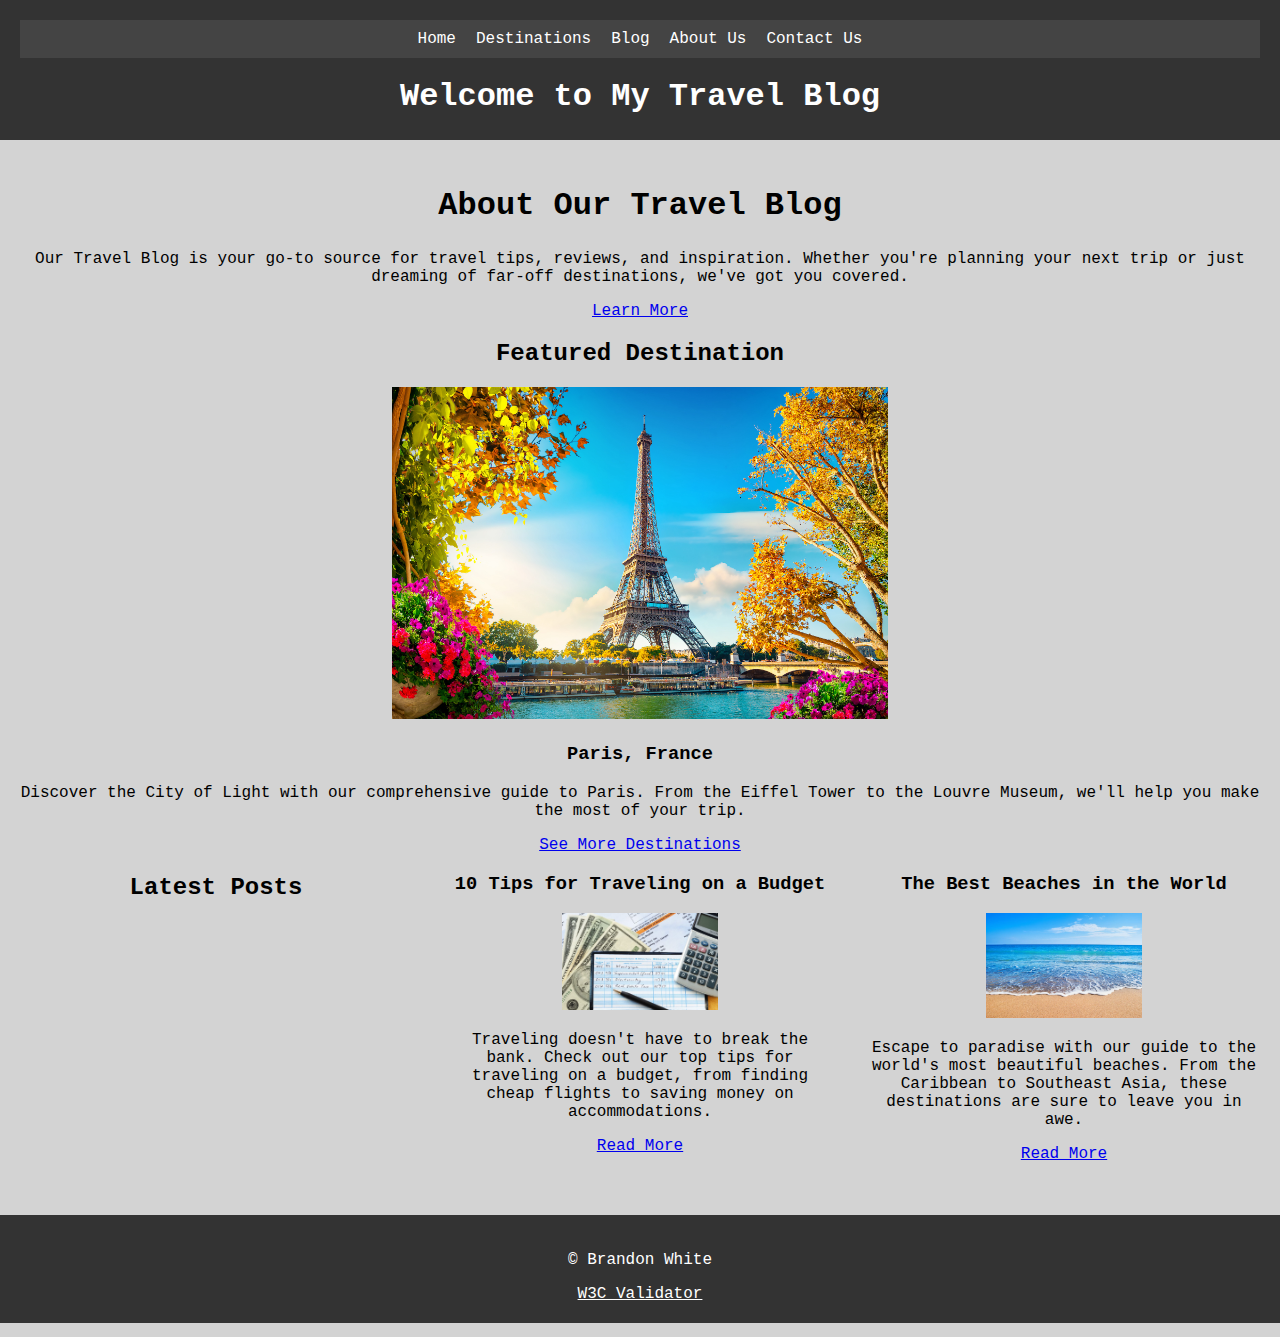
<file: index.html>
<!DOCTYPE html>
<html lang="en">
  <head>
    <meta charset="UTF-8" />
    <meta name="viewport" content="width=device-width, initial-scale=1.0" />
    <title>Home</title>
    <link rel="stylesheet" href="reset.css" />
    <link rel="stylesheet" href="style.css" />
  </head>
  <body>
    <header>
      <nav>
        <ul>
          <li><a href="index.html">Home</a></li>
          <li><a href="destinations.html">Destinations</a></li>
          <li><a href="blog.html">Blog</a></li>
          <li><a href="about.html">About Us</a></li>
          <li><a href="contact.html">Contact Us</a></li>
        </ul>
      </nav>
      <h1>Welcome to My Travel Blog</h1>
    </header>
    <main>
      <section class="intro">
        <h2>About Our Travel Blog</h2>
        <p>
          Our Travel Blog is your go-to source for travel tips, reviews, and
          inspiration. Whether you're planning your next trip or just dreaming
          of far-off destinations, we've got you covered.
        </p>
        <a href="about.html">Learn More</a>
      </section>
      <section class="featured-destination">
        <h2>Featured Destination</h2>
        <img src="images/featured-destination.jpg" alt="Featured Destination" style="width: 40%"/>
        <div class="destination-details">
          <h3>Paris, France</h3>
          <p>
            Discover the City of Light with our comprehensive guide to Paris.
            From the Eiffel Tower to the Louvre Museum, we'll help you make the
            most of your trip.
          </p>
          <a href="destinations.html">See More Destinations</a>
        </div>
      </section>
      <section class="latest-posts">
        <h2>Latest Posts</h2>
        <div class="post-preview">
          <h3>10 Tips for Traveling on a Budget</h3>
          <img src="images/post1.jpg" alt="Post 1"  style="width: 40%"/>
          <p>
            Traveling doesn't have to break the bank. Check out our top tips for
            traveling on a budget, from finding cheap flights to saving money on
            accommodations.
          </p>
          <a href="blog.html">Read More</a>
        </div>
        <div class="post-preview">
          <h3>The Best Beaches in the World</h3>
          <img src="images/post2.jpg" alt="Post 2"  style="width: 40%"/>
          <p>
            Escape to paradise with our guide to the world's most beautiful
            beaches. From the Caribbean to Southeast Asia, these destinations
            are sure to leave you in awe.
          </p>
          <a href="blog.html">Read More</a>
        </div>
      </section>
    </main>
    <footer>
      <p>&copy; Brandon White</p>
      <a href="https://validator.w3.org/nu/?doc=https%3A%2F%2Fbrandonwhite12.github.io%2Ffinal%2Findex.html">W3C Validator</a>
    </footer>
  </body>
</html>
</file>
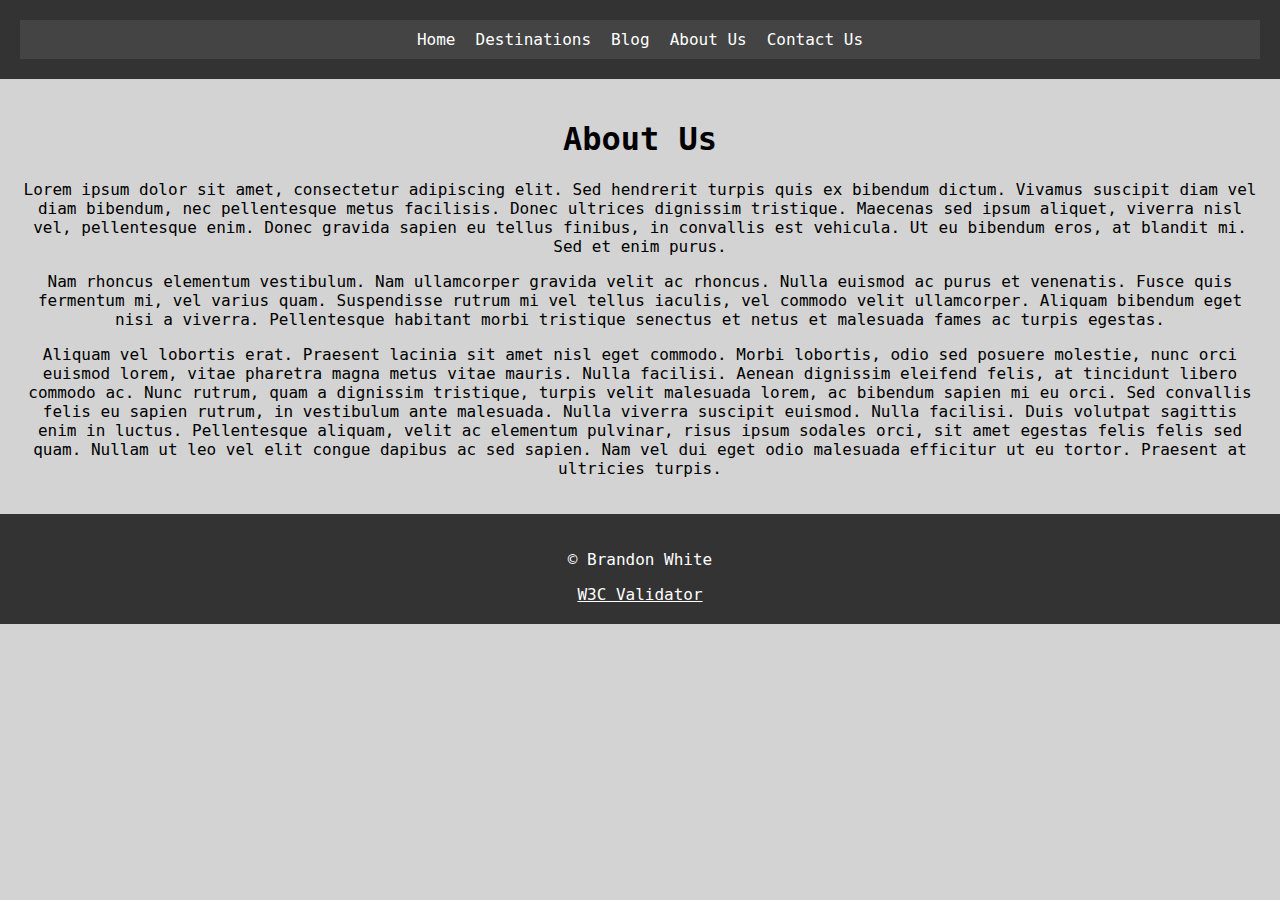
<file: about.html>
<!DOCTYPE html>
<html lang="en">
    <head>
        <meta charset="UTF-8">
        <meta name="viewport" content="width=device-width, initial-scale=1.0">
        <title>About Us</title>
        <link rel="stylesheet" href="reset.css" />
        <link rel="stylesheet" href="style.css">
    </head>
    <body>
        <header>
            <nav>
                <ul>
                    <li><a href="index.html">Home</a></li>
                    <li><a href="destinations.html">Destinations</a></li>
                    <li><a href="blog.html">Blog</a></li>
                    <li><a href="about.html">About Us</a></li>
                    <li><a href="contact.html">Contact Us</a></li>
                </ul>
            </nav>
        </header>
        <main>
            <section class="about-us">
                <h1>About Us</h1>
                <p>Lorem ipsum dolor sit amet, consectetur adipiscing elit. Sed hendrerit turpis quis ex bibendum dictum. Vivamus suscipit diam vel diam bibendum, nec pellentesque metus facilisis. Donec ultrices dignissim tristique. Maecenas sed ipsum aliquet, viverra nisl vel, pellentesque enim. Donec gravida sapien eu tellus finibus, in convallis est vehicula. Ut eu bibendum eros, at blandit mi. Sed et enim purus.</p>
                <p>Nam rhoncus elementum vestibulum. Nam ullamcorper gravida velit ac rhoncus. Nulla euismod ac purus et venenatis. Fusce quis fermentum mi, vel varius quam. Suspendisse rutrum mi vel tellus iaculis, vel commodo velit ullamcorper. Aliquam bibendum eget nisi a viverra. Pellentesque habitant morbi tristique senectus et netus et malesuada fames ac turpis egestas.</p>
                <p>Aliquam vel lobortis erat. Praesent lacinia sit amet nisl eget commodo. Morbi lobortis, odio sed posuere molestie, nunc orci euismod lorem, vitae pharetra magna metus vitae mauris. Nulla facilisi. Aenean dignissim eleifend felis, at tincidunt libero commodo ac. Nunc rutrum, quam a dignissim tristique, turpis velit malesuada lorem, ac bibendum sapien mi eu orci. Sed convallis felis eu sapien rutrum, in vestibulum ante malesuada. Nulla viverra suscipit euismod. Nulla facilisi. Duis volutpat sagittis enim in luctus. Pellentesque aliquam, velit ac elementum pulvinar, risus ipsum sodales orci, sit amet egestas felis felis sed quam. Nullam ut leo vel elit congue dapibus ac sed sapien. Nam vel dui eget odio malesuada efficitur ut eu tortor. Praesent at ultricies turpis.</p>
            </section>
        </main>
        <footer>
            <p>&copy; Brandon White</p>
            <a href="https://validator.w3.org/nu/?doc=https%3A%2F%2Fbrandonwhite12.github.io%2Ffinal%2Fabout.html">W3C Validator</a>
        </footer>
    </body>
</html>
</file>
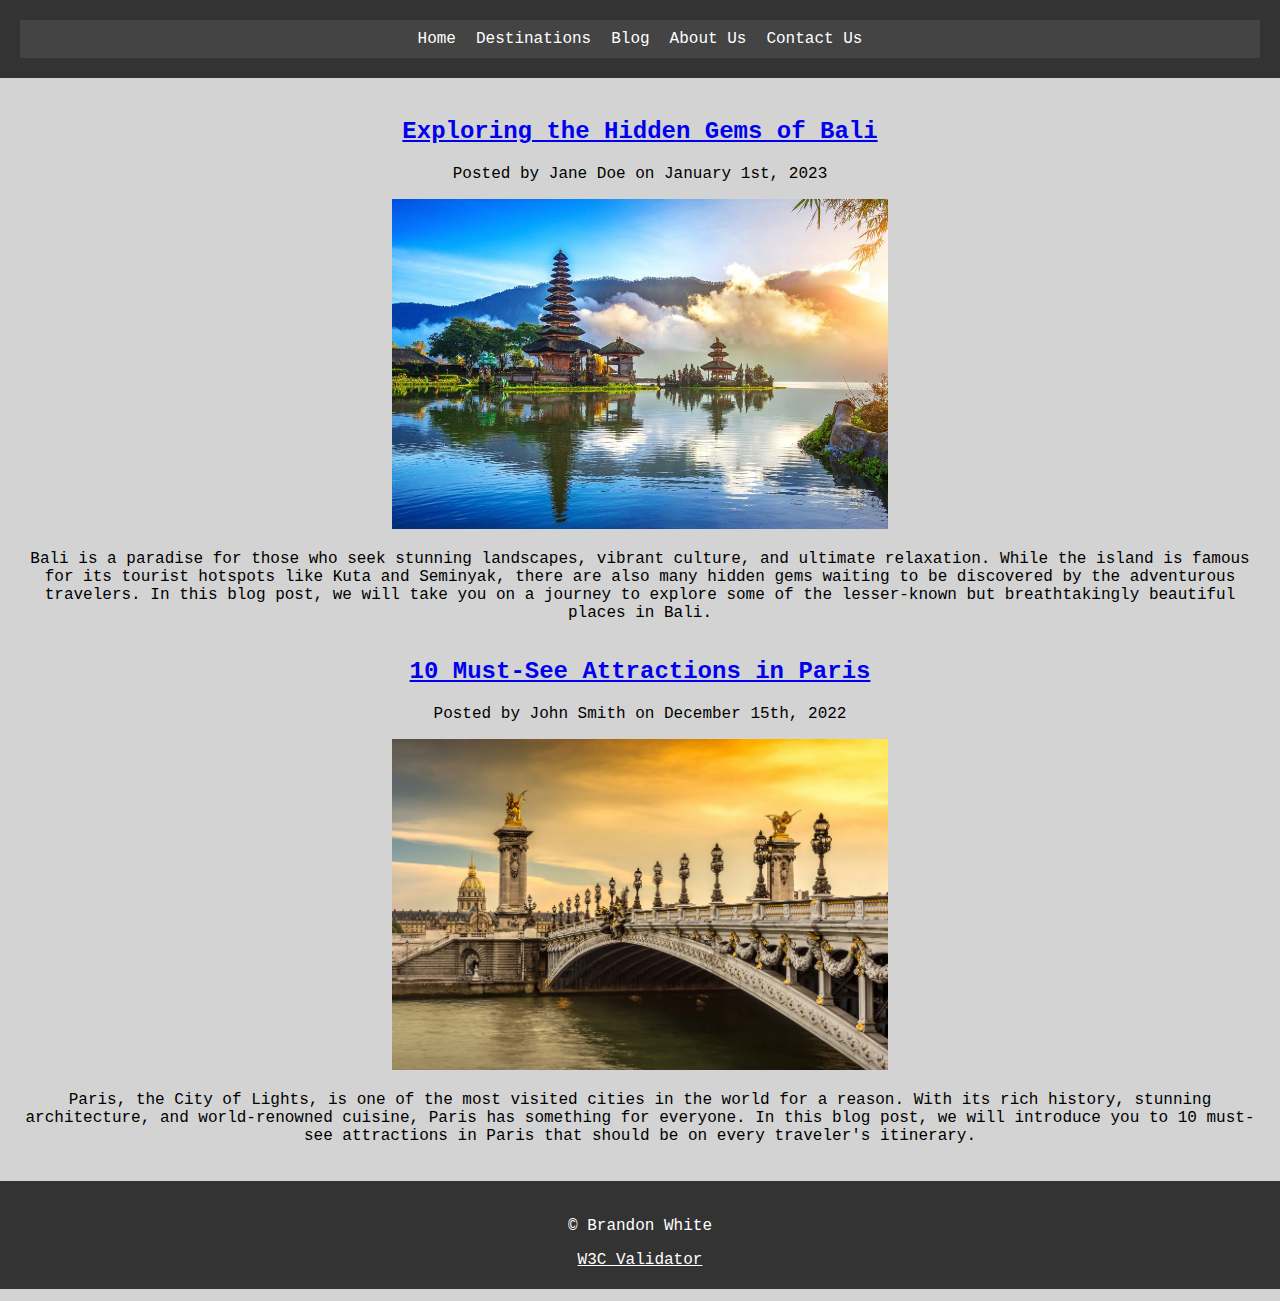
<file: blog.html>
<!DOCTYPE html>
<html lang="en">
    <head>
        <meta charset="UTF-8">
        <meta name="viewport" content="width=device-width, initial-scale=1.0">
        <title>Blog</title>
        <link rel="stylesheet" href="reset.css" />
        <link rel="stylesheet" href="style.css">
    </head>
    <body>
        <header>
            <nav>
                <ul>
                    <li><a href="index.html">Home</a></li>
                    <li><a href="destinations.html">Destinations</a></li>
                    <li><a href="blog.html">Blog</a></li>
                    <li><a href="about.html">About Us</a></li>
                    <li><a href="contact.html">Contact Us</a></li>
                </ul>
            </nav>
        </header>
        <main>
            <section class="blog-list">
                <article>
                    <h2><a href="#">Exploring the Hidden Gems of Bali</a></h2>
                    <p>Posted by Jane Doe on January 1st, 2023</p>
                    <img src="images/blog1.jpg" alt="Bali" class="blog-image" style="width: 40%">
                    <p>Bali is a paradise for those who seek stunning landscapes, vibrant culture, and ultimate relaxation. While the island is famous for its tourist hotspots like Kuta and Seminyak, there are also many hidden gems waiting to be discovered by the adventurous travelers. In this blog post, we will take you on a journey to explore some of the lesser-known but breathtakingly beautiful places in Bali.</p>
                </article>
                <article>
                    <h2><a href="#">10 Must-See Attractions in Paris</a></h2>
                    <p>Posted by John Smith on December 15th, 2022</p>
                    <img src="images/blog2.jpg" alt="Paris" class="blog-image" style="width: 40%">
                    <p>Paris, the City of Lights, is one of the most visited cities in the world for a reason. With its rich history, stunning architecture, and world-renowned cuisine, Paris has something for everyone. In this blog post, we will introduce you to 10 must-see attractions in Paris that should be on every traveler's itinerary.</p>
                </article>
            </section>
        </main>
        <footer>
            <p>&copy; Brandon White</p>
            <a href="https://validator.w3.org/nu/?doc=https%3A%2F%2Fbrandonwhite12.github.io%2Ffinal%2Fblog.html">W3C Validator</a>
        </footer>
    </body>
</html>
</file>
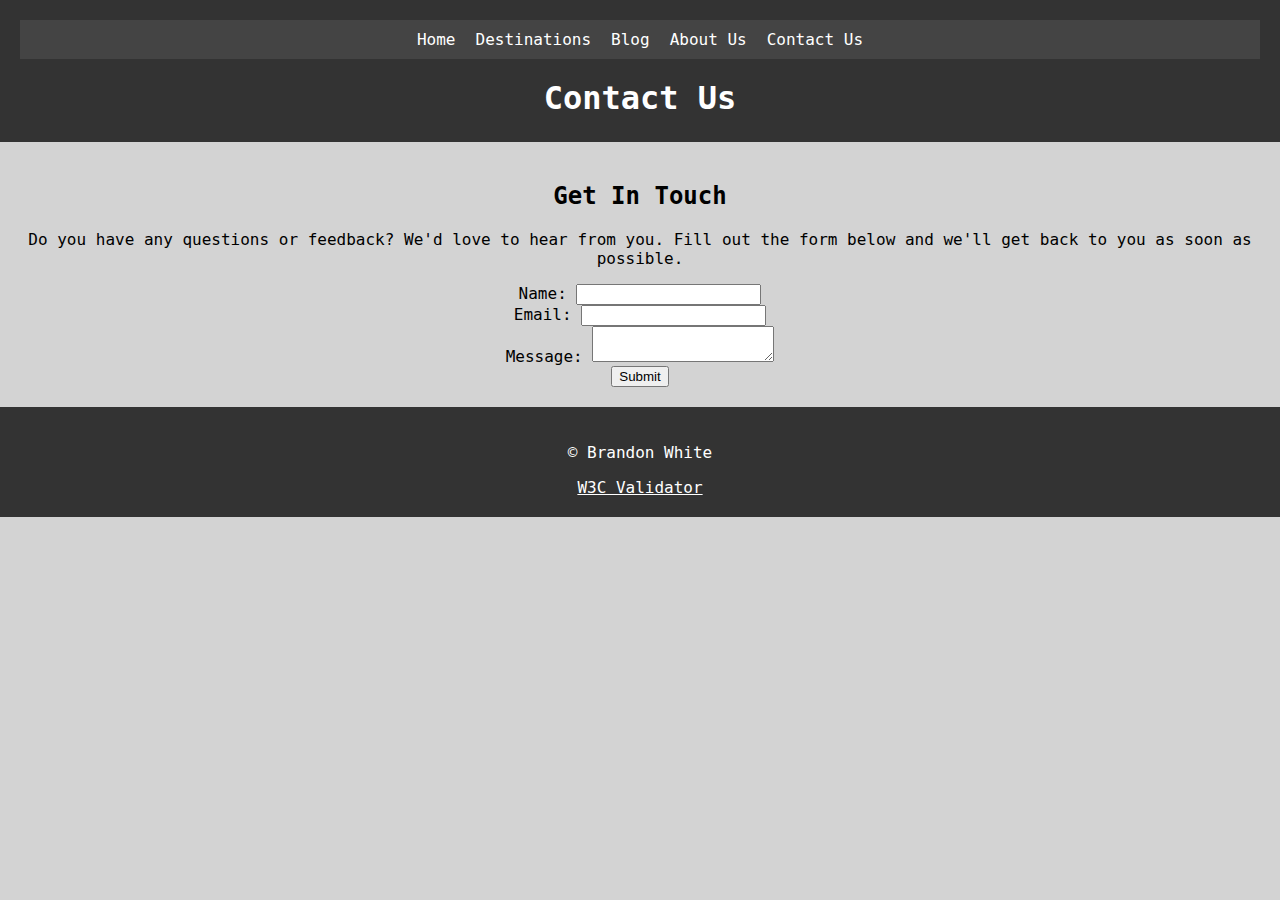
<file: contact.html>
<!DOCTYPE html>
<html lang="en">
    <head>
        <meta charset="UTF-8">
        <meta name="viewport" content="width=device-width, initial-scale=1.0">
        <title>Contact Us</title>
        <link rel="stylesheet" href="reset.css" />
        <link rel="stylesheet" href="style.css">
    </head>
    <body>
      <header>
        <nav>
          <ul>
            <li><a href="index.html">Home</a></li>
            <li><a href="destinations.html">Destinations</a></li>
            <li><a href="blog.html">Blog</a></li>
            <li><a href="about.html">About Us</a></li>
            <li><a href="contact.html">Contact Us</a></li>
          </ul>
        </nav>
        <div class="hero-image">
          <div class="hero-text">
            <h1>Contact Us</h1>
          </div>
        </div>
      </header>

      <main>
        <section class="container">
          <h2>Get In Touch</h2>
          <p>Do you have any questions or feedback? We'd love to hear from you. Fill out the form below and we'll get back to you as soon as possible.</p>

          <form action="#" method="POST">
            <div class="form-group">
              <label for="name">Name:</label>
              <input type="text" id="name" name="name" required>
            </div>
            <div class="form-group">
              <label for="email">Email:</label>
              <input type="email" id="email" name="email" required>
            </div>
            <div class="form-group">
              <label for="message">Message:</label>
              <textarea id="message" name="message" required></textarea>
            </div>
            <button type="submit">Submit</button>
          </form>
        </section>
      </main>

      <footer>
        <p>&copy; Brandon White</p>
        <a href="https://validator.w3.org/nu/?doc=https%3A%2F%2Fbrandonwhite12.github.io%2Ffinal%2Fcontact.html">W3C Validator</a>
      </footer>
    </body>
</html>
</file>
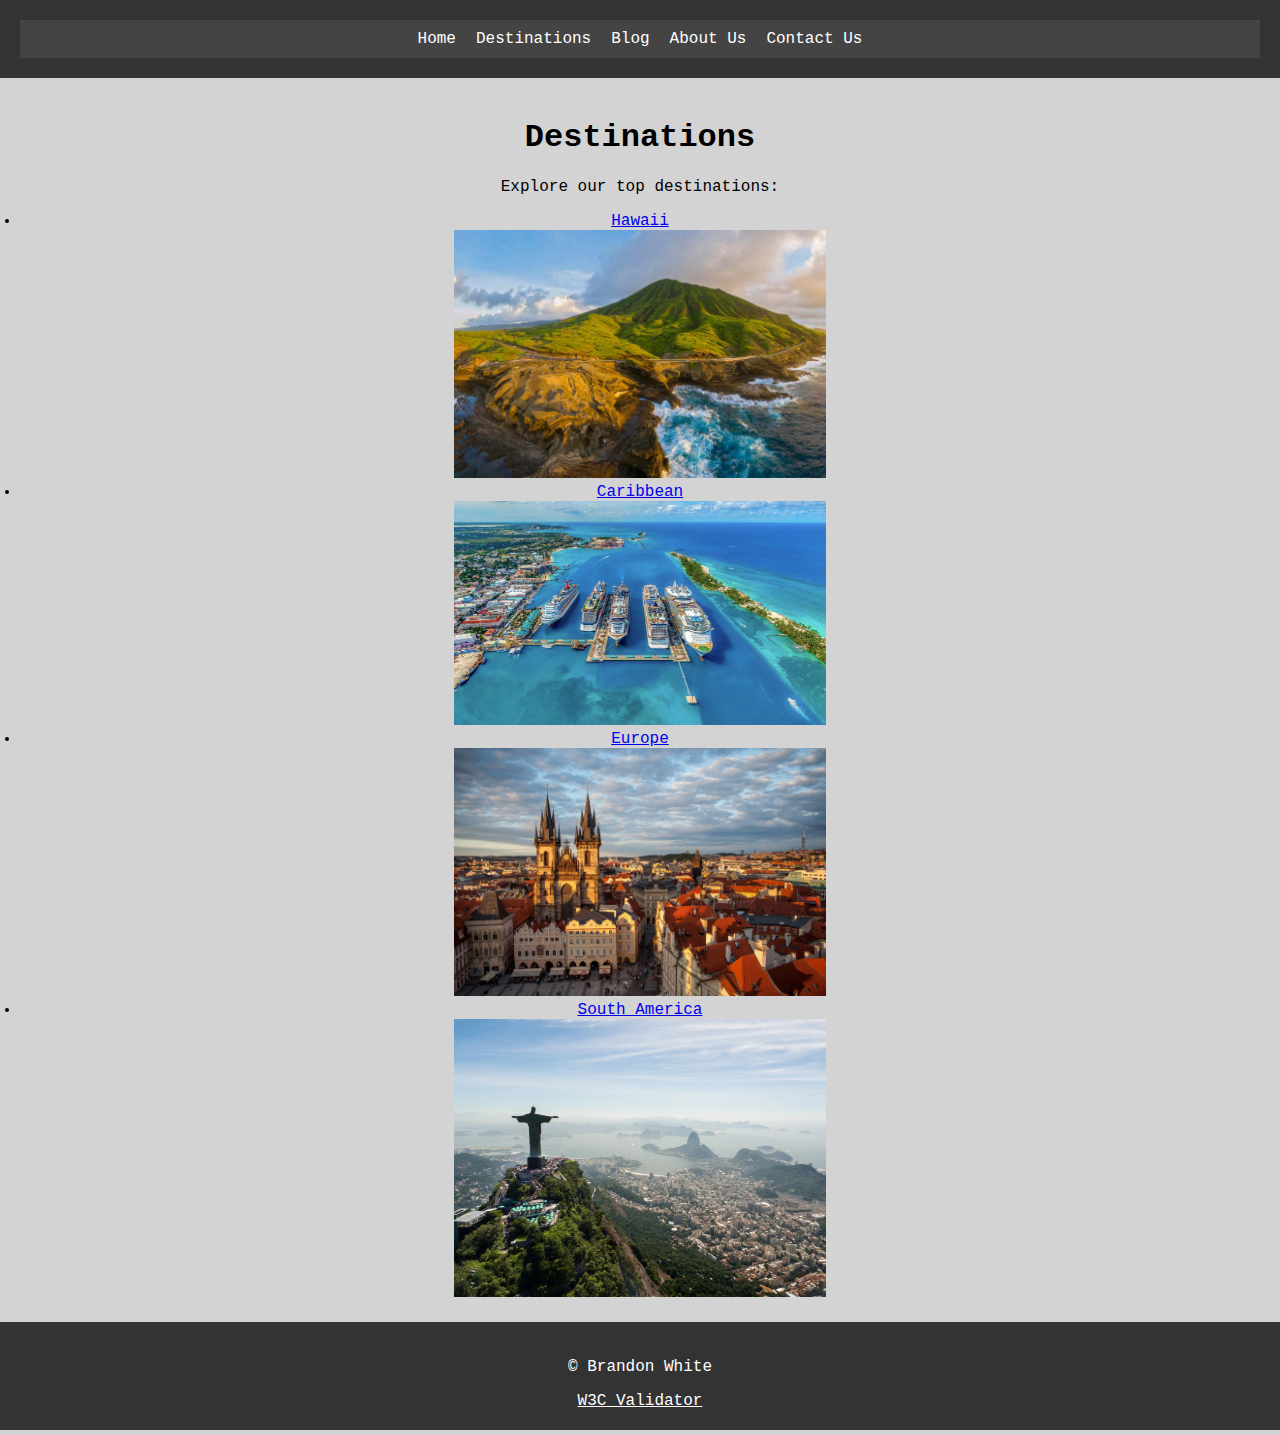
<file: destinations.html>
<!DOCTYPE html>
<html lang="en">
    <head>
        <meta charset="UTF-8">
        <meta name="viewport" content="width=device-width, initial-scale=1.0">
        <title>Destinations</title>
        <link rel="stylesheet" href="reset.css" />
        <link rel="stylesheet" href="style.css">
        <script src="javascript.js"></script>
    </head>
    <body>
        <header>
            <nav>
                <ul>
                    <li><a href="index.html">Home</a></li>
                    <li><a href="destinations.html">Destinations</a></li>
                    <li><a href="blog.html">Blog</a></li>
                    <li><a href="about.html">About Us</a></li>
                    <li><a href="contact.html">Contact Us</a></li>
                </ul>
            </nav>
        </header>
        <main>
            <section>
                <div>
                    <h1>Destinations</h1>
                    <p>Explore our top destinations:</p>
                        <li><a href="https://www.gohawaii.com/" onclick="hawaii()">Hawaii</a></li>
                        <img src="images/hawaii.jpg" alt="Hawaii" style="width: 30%"/>

                        <li><a href="https://www.caribbeanislands.com/" onclick="carribean()">Caribbean</a></li>
                        <img src="images/caribbean.jpg" alt="Caribbean" style="width: 30%"/>

                        <li><a href="https://www.explore-europe.de/" onclick="europe()">Europe</a></li>
                        <img src="images/europe.jpg" alt="Europe" style="width: 30%"/>

                        <li><a href="https://southamericatourism.com/" onclick="southAmerica()">South America</a></li>
                        <img src="images/south-america.jpg" alt="South America" style="width: 30%"/>
                </div>
            </section>
        </main>
        <footer>
            <p>&copy; Brandon White</p>
            <a href="https://validator.w3.org/nu/?doc=https%3A%2F%2Fbrandonwhite12.github.io%2Ffinal%2Fdestinations.html">W3C Validator</a>
        </footer>
    </body>
</html>
</file>
<file: style.css>
/* Box sizing */
* {
  box-sizing: border-box;
}

/* Import the font from GoogleAPI */
@import url('https://fonts.googleapis.com/css2?family=Space+Mono&display=swap');

/* Body */
body {
  background-color: lightgray;
  margin: 0;
  padding: 0;
  font-family: 'Space Mono', monospace;
  text-align: center;
  height: 100%;
}

/* Header */
header {
  background-color: #333;
  color: #fff;
  padding: 20px;
  text-align: center;
}

/* Large header */
header h1 {
  margin: 5px;
  margin-top: 20px;
}

/* Navigation styles */
nav {
  background-color: #444;
  color: #fff;
  padding: 10px;
}

nav ul {
  margin: 0;
  padding: 0;
  list-style: none;
  display: flex;
  justify-content: center;
}

nav li {
  margin: 0 10px;
}

nav a {
  color: #fff;
  text-decoration: none;
}

/* Main content */
main {
  padding: 20px;
}

/* Footer */
footer {
  background-color: #333;
  color: #fff;
  padding: 20px;
  text-align: center;
}

footer a {
    color: white;
}

.home-banner {
  background-image: url('banner.jpg');
  background-size: cover;
  background-position: center;
  height: 300px;
}

.home-banner h2 {
  margin: 0;
  padding-top: 100px;
  text-align: center;
  color: #fff;
  font-size: 36px;
  text-shadow: 1px 1px #000;
}

.home-intro {
  max-width: 800px;
  margin: 0 auto;
  text-align: center;
}

.home-intro p {
  font-size: 18px;
}

.destinations-header {
  background-image: url('destinations-header.jpg');
  background-size: cover;
  background-position: center;
  height: 300px;
}

.destinations-header h2 {
  margin: 0;
  padding-top: 100px;
  text-align: center;
  color: #fff;
  font-size: 36px;
  text-shadow: 1px 1px #000;
}

.destinations-list {
  display: flex;
  flex-wrap: wrap;
  justify-content: space-around;
}

.destination-card {
  width: 300px;
  margin: 20px;
  border: 1px solid #ccc;
  box-shadow: 2px 2px #ccc;
  overflow: hidden;
}

.destination-card img {
  width: 100%;
  height: 200px;
  object-fit: cover;
}

.destination-card h3 {
  margin: 10px;
  font-size: 24px;
}

.destination-card p {
  margin: 10px;
}

/* Blog page styles */
.blog-header {
  background-image: url('blog-header.jpg');
  background-size: cover;
  background-position: center;
  height: 300px;
}

.blog-header h2 {
  margin: 0;
  padding-top: 100px;
  text-align: center;
  color: #fff;
  font-size: 36px;
  text-shadow: 1px 1px #000;
}

/* Blog list */
.blog-list {
  display: flex;
  flex-wrap: wrap;
  justify-content: space-around;
}

/* Blog card */
.blog-card {
  width: 300px;
  margin: 20px;
  border: 1px solid #ccc;
  box-shadow: 2px 2px #ccc;
  overflow: hidden;
}

/* Blog card image */
.blog-card img {
  width:
}

/* Images */
img {
  max-width: 100%;
  height: auto;
}

/* HTML Body */
html,
body {
  height: 100%;
  margin: 0;
  padding: 0;
}

/* Intro Paragraph text */
.intro p {
  text-align: center;
}

/* Intro header 2 */
.intro h2 {
  font-size: 2rem;
}

/* Preview resizing */
.post-preview {
  width: 100%;
  margin-bottom: 2rem;
}

/* Structural responsive site style data */
@media screen and (max-width: 768px) {
  header nav {
    display: block;
  }
  header nav ul {
    margin: 0;
    padding: 0;
  }
  header nav li {
    display: block;
    margin-bottom: 1rem;
  }
}

/* Latest posts responsive data */
.latest-posts {
  display: grid;
  grid-template-columns: repeat(auto-fit, minmax(300px, 1fr));
  gap: 2rem;
}

/* Preview  */
.post-preview {
  width: 100%;
  margin-bottom: 2rem;
}
</file>
